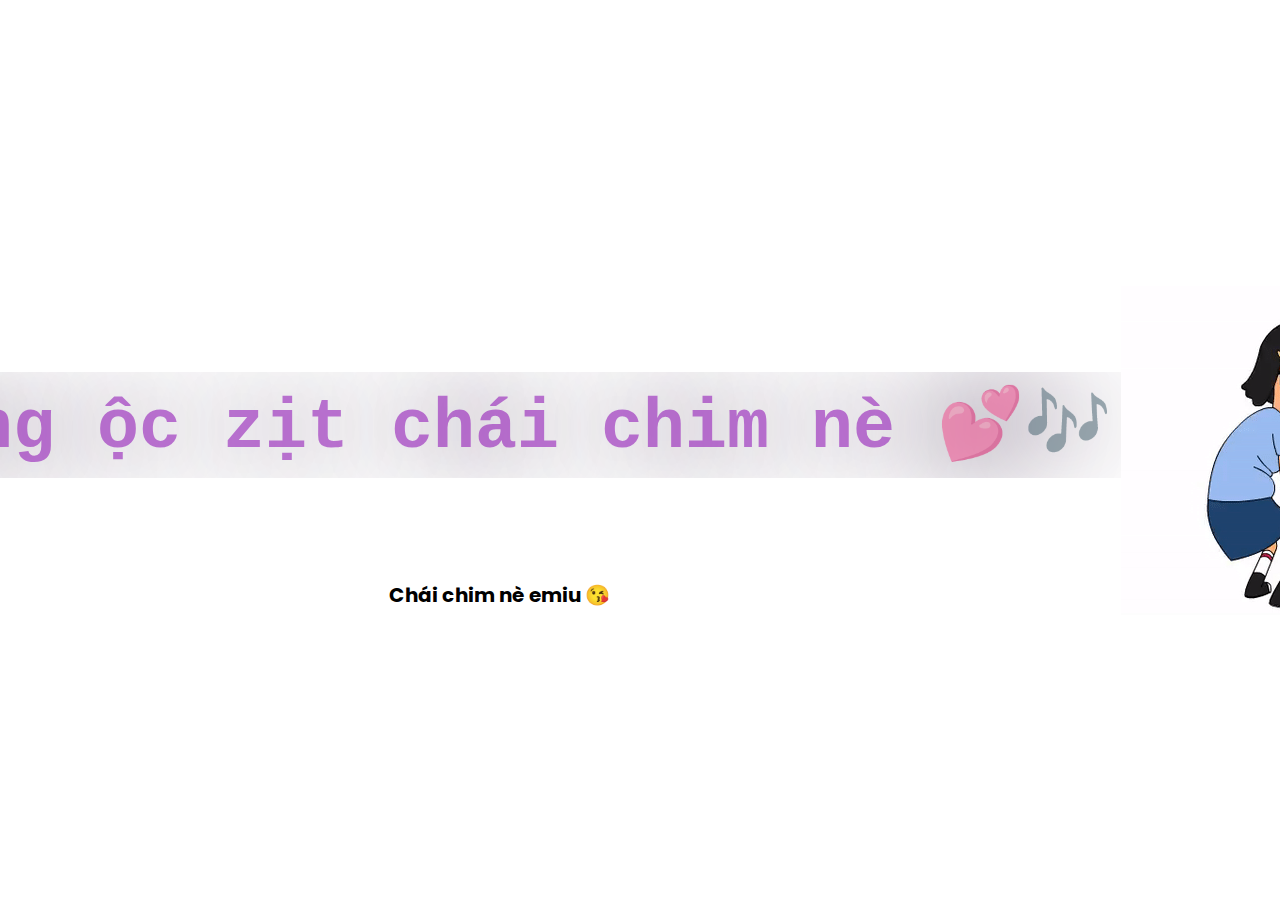
<file: index.html>
<!DOCTYPE html>
<html lang="en">
  <head>
    <meta charset="UTF-8" />
    <meta http-equiv="X-UA-Compatible" content="IE=edge" />
    <meta name="viewport" content="width=device-width, initial-scale=1.0" />
    <title>Ộc zịt cụa kemmm</title>
    <link rel="preconnect" href="https://fonts.googleapis.com" />
    <link rel="stylesheet" href="./app.css" />
    <link rel="preconnect" href="https://fonts.gstatic.com" crossorigin />
    <link
      href="https://fonts.googleapis.com/css2?family=Poppins:wght@400;500;600;700;800;900&display=swap"
      rel="stylesheet"
    />
    <link
      rel="stylesheet"
      href="https://cdnjs.cloudflare.com/ajax/libs/font-awesome/6.2.0/css/all.min.css"
      integrity="sha512-xh6O/CkQoPOWDdYTDqeRdPCVd1SpvCA9XXcUnZS2FmJNp1coAFzvtCN9BmamE+4aHK8yyUHUSCcJHgXloTyT2A=="
      crossorigin="anonymous"
      referrerpolicy="no-referrer"
    />
  </head>
  <body>
    <div class="home">
      <div class="text-typing">
        <p>Tặng ộc zịt chái chim nè 💕🎶</p>
      </div>
      <div class="home-icon">
        <i class="fa-sharp fa-solid fa-arrow-down icon"></i>
      </div>
      <div class="home-text">
          <a class="text" href="./select.html">Chái chim nè emiu 😘</a>
        </div>
    </div>
    <img src="1.gif" alt="" />
    <script src="./app.js"></script>
  </body>
</html>
</file>
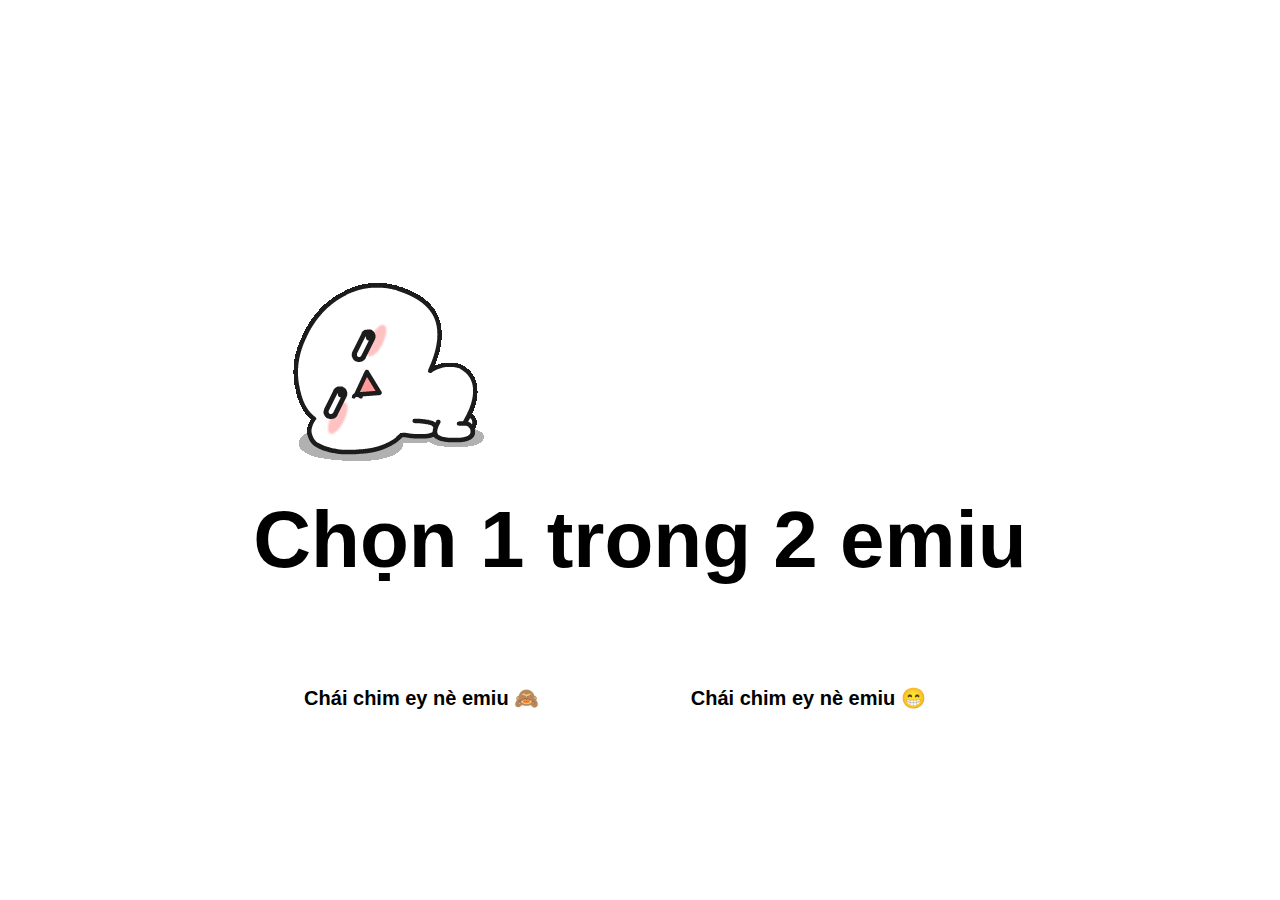
<file: select.html>
<!DOCTYPE html>
<html lang="en">
  <head>
    <meta charset="UTF-8" />
    <meta http-equiv="X-UA-Compatible" content="IE=edge" />
    <meta name="viewport" content="width=device-width, initial-scale=1.0" />
    <title>Ộc zịt chọn i cơ....</title>
    <link rel="stylesheet" href="app.css" />
    <link rel="stylesheet" href="https://cdnjs.cloudflare.com/ajax/libs/font-awesome/6.2.0/css/all.min.css" integrity="sha512-xh6O/CkQoPOWDdYTDqeRdPCVd1SpvCA9XXcUnZS2FmJNp1coAFzvtCN9BmamE+4aHK8yyUHUSCcJHgXloTyT2A==" crossorigin="anonymous" referrerpolicy="no-referrer" />
  </head>
  <body>
    <div class="select">
        <img src="2.gif" alt="">
      <h2>Chọn 1 trong 2 emiu</h2>
      <div class="select-select">
        <a class="button select-one" href="troll.html">Chái chim ey nè emiu 🙈</a>
        <a class="select-two" href="love.html">Chái chim ey nè emiu 😁</a>
      </div>
    </div>

    <script src="./app.js"></script>
  </body>
</html>
</file>
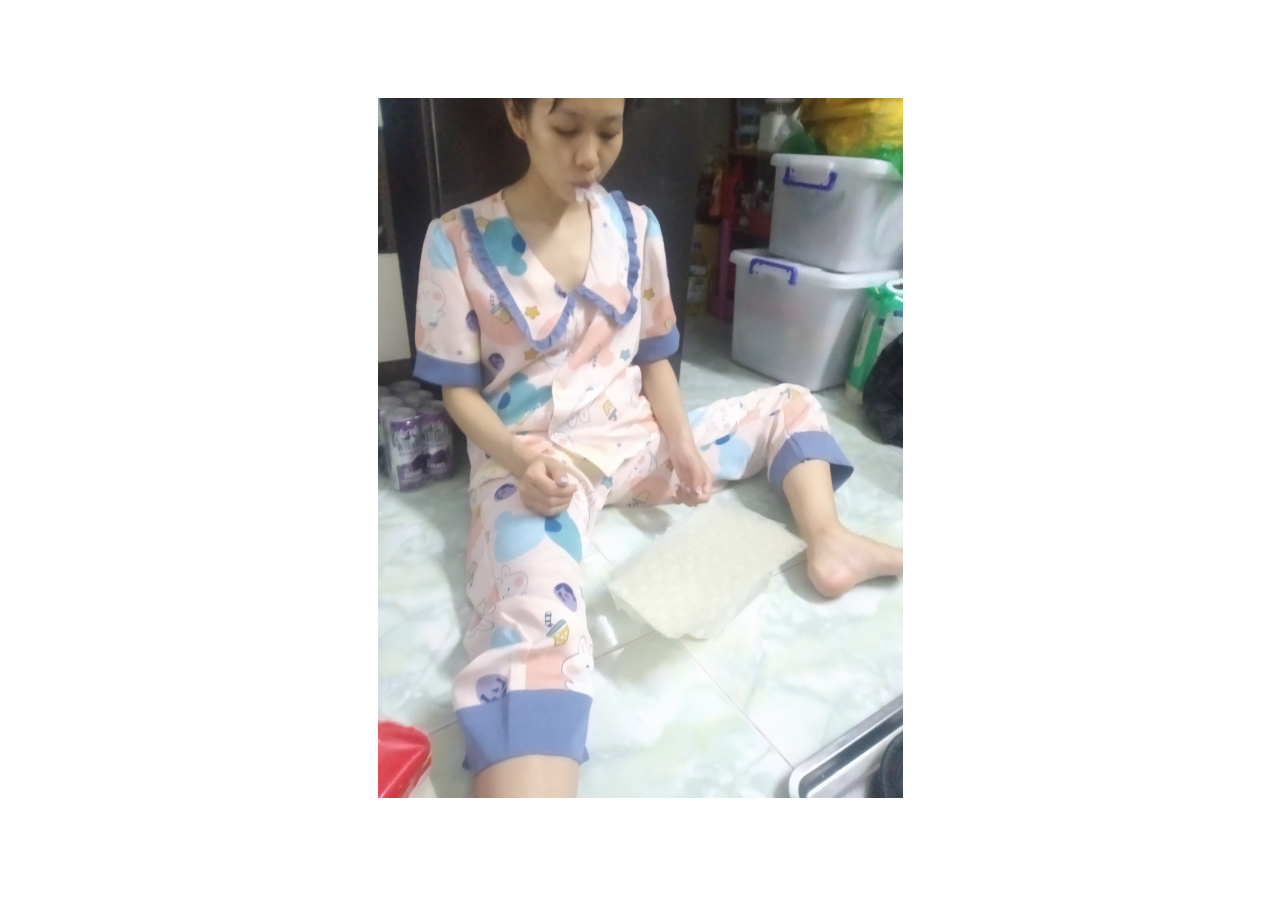
<file: troll.html>
<!DOCTYPE html>
<html lang="en">
<head>
    <meta charset="UTF-8">
    <meta http-equiv="X-UA-Compatible" content="IE=edge">
    <meta name="viewport" content="width=device-width, initial-scale=1.0">
    <title>Ộc zịt bị lừa</title>
    <link rel="stylesheet" href="./app.css">
    <style>
        img {
            width: 100%;
            height: 100%;

        }
        .image {
            object-fit: cover;
            width: 100%;
            height: 100vh;
            padding: 100px;
        }
        body {
            height: 100vh;
        }
    </style>
</head>
<body>
    <div class="image-wrap">
        <img class="image" src="z3871021126509_d7765415937abb16b4964a531d296b26.jpg" alt="">
    </div>
</body>
</html>
</file>
<file: app.css>
* {
  padding: 0;
  margin: 0;
  box-sizing: border-box;
}
body {
  height: 100vh;
  display: flex;
  align-items: center;
  justify-content: center;
}
html {
  font-family: "Poppins", sans-serif;
}
.text-typing {
  height: 30vh;
  font-family: monospace;
  display: flex;
  align-items: center;
}
.text-typing p {
  color: #9015b693;
  font-weight: 700;
  font-size: 70px;
  white-space: nowrap;
  overflow: hidden;
  animation: typing 10s steps(30) infinite, blink 1s infinite;
  text-shadow: 0 0 100px #3d2749;
  padding: 10px;
}

@keyframes typing {
  0%,
  100% {
    width: 0%;
  }
  70%,
  90% {
    width: 100%;
  }
}

@keyframes blink {
  0%,
  100% {
    border-right: 10px solid transparent;
  }
  50% {
    border-right: 10px solid #6912b6;
  }
}
.home-icon {
  text-align: center;
}
.icon {
  justify-content: center;
  align-items: center;
  display: inline-block;
  font-size: 50px;
  display: flex;
  margin-bottom: 20px;
}
.home-text {
  text-align: center;
}
.text {
  text-decoration: none;
  text-align: center;
  display: inline;
  font-size: 20px;
  color: #000;
  font-weight: 700;
  transition: all 0.2s linear;
}
.text:hover {
  color: #fff;
  padding: 20px;
  background-color: rgb(38, 31, 31);
  border-radius: 10px;
}
/*  */
h2 {
  font-size: 80px;
  margin-bottom: 100px;
}
.select-one {
  text-decoration: none;
  font-size: 20px;
  color: #000;
  font-weight: 700;
  margin-right: 50px;
}
.select-two {
  text-decoration: none;
  font-size: 20px;
  color: #000;
  font-weight: 700;
  margin-right: 50px;
}
.select-select {
    display: flex;
    justify-content: space-around;
    align-items: center;
    transition: all 0.2s linear;
}
.select-two:hover {
    color: #fff;
    padding: 20px;
    background-color: rgb(38, 31, 31);
    border-radius: 10px;
}
.select-one:hover {
    color: #fff;
    padding: 20px;
    background-color: rgb(38, 31, 31);
    border-radius: 10px;
}
/*  */

.modal {
    position: fixed;
    top: 0;
    left: 0;
    right: 0;
    bottom: 0;
    z-index: 999999;
    background-color: rgba(0, 0, 0, 0.25);
    display: flex;
    align-items: center;
    justify-content: center;
    flex-direction: column;
    padding: 20px;
    cursor: zoom-out;
  }
  .modal-content {
    height: 50%;
    width: 50%;
    max-width: 800px;
    padding: 25px;
    border-radius: 20px;
    position: relative;
    background-color: #fff;
    cursor: auto;
  }
  .modal-close {
    display: flex;
    justify-content: center;
    align-items: center;
    position: absolute;
    top: 10px;
    right: 10px;
    width: 30px;
    height: 30px;
    border-radius: 10rem;
    background-color: #6a5af9;
    color: white;
    cursor: pointer;
  }
 image {
    width: 50%;
    height: 50%;
    object-fit: cover;
 }
</file>
